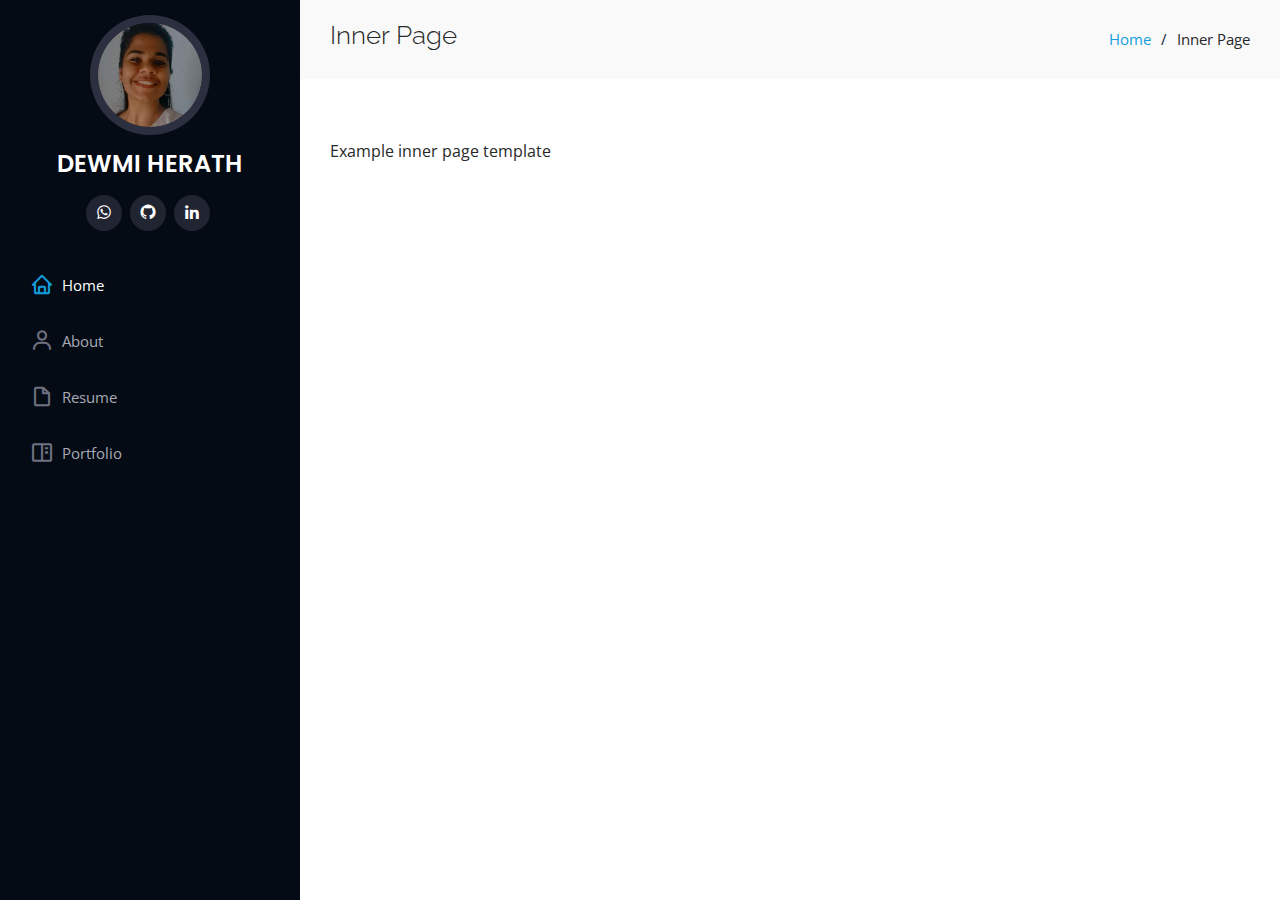
<file: inner-page.html>
<!DOCTYPE html>
<html lang="en">

<head>
  <meta charset="utf-8">
  <meta content="width=device-width, initial-scale=1.0" name="viewport">

  <title>iPortfolio-DEWMI HERATH </title>
  <meta content="" name="description">
  <meta content="" name="keywords">

  <!-- Favicons -->
  <link href="assets/img/icons8-portfolio-50.png" rel="icon">
  <link href="assets/img/icons8-portfolio-50.png" rel="apple-touch-icon">

  <!-- Google Fonts -->
  <link href="https://fonts.googleapis.com/css?family=Open+Sans:300,300i,400,400i,600,600i,700,700i|Raleway:300,300i,400,400i,500,500i,600,600i,700,700i|Poppins:300,300i,400,400i,500,500i,600,600i,700,700i" rel="stylesheet">

  <!-- Vendor CSS Files -->
  <link href="assets/vendor/aos/aos.css" rel="stylesheet">
  <link href="assets/vendor/bootstrap/css/bootstrap.min.css" rel="stylesheet">
  <link href="assets/vendor/bootstrap-icons/bootstrap-icons.css" rel="stylesheet">
  <link href="assets/vendor/boxicons/css/boxicons.min.css" rel="stylesheet">
  <link href="assets/vendor/glightbox/css/glightbox.min.css" rel="stylesheet">
  <link href="assets/vendor/swiper/swiper-bundle.min.css" rel="stylesheet">

  <!-- Template Main CSS File -->
  <link href="assets/css/style.css" rel="stylesheet">

  <!-- =======================================================
  * Template Name: iPortfolio
  * Template URL: https://bootstrapmade.com/iportfolio-bootstrap-portfolio-websites-template/
  * Updated: Mar 17 2024 with Bootstrap v5.3.3
  * Author: BootstrapMade.com
  * License: https://bootstrapmade.com/license/
  ======================================================== -->
</head>

<body>

  <!-- ======= Mobile nav toggle button ======= -->
  <i class="bi bi-list mobile-nav-toggle d-xl-none"></i>

  <!-- ======= Header ======= -->
  <header id="header">
    <div class="d-flex flex-column">

      <div class="profile">
        <img src="assets/img/mypic.jpeg" alt="" class="img-fluid rounded-circle">
        <h1 class="text-light"><a href="index.html">DEWMI HERATH</a></h1>
        <div class="social-links mt-3 text-center">
          <a href="#" class="whatsapp"><i class="bx bxl-whatsapp"></i></a>
          <a href="#" class="github"><i class="bx bxl-github"></i></a>
          <a href="#" class="linkedin"><i class="bx bxl-linkedin"></i></a>
        </div>
      </div>

      <nav id="navbar" class="nav-menu navbar">
        <ul>
          <li><a href="#hero" class="nav-link scrollto active"><i class="bx bx-home"></i> <span>Home</span></a></li>
          <li><a href="#about" class="nav-link scrollto"><i class="bx bx-user"></i> <span>About</span></a></li>
          <li><a href="#resume" class="nav-link scrollto"><i class="bx bx-file-blank"></i> <span>Resume</span></a></li>
          <li><a href="#portfolio" class="nav-link scrollto"><i class="bx bx-book-content"></i> <span>Portfolio</span></a></li>
      </nav><!-- .nav-menu -->
    </div>
  </header><!-- End Header -->

  <main id="main">

    <!-- ======= Breadcrumbs ======= -->
    <section class="breadcrumbs">
      <div class="container">

        <div class="d-flex justify-content-between align-items-center">
          <h2>Inner Page</h2>
          <ol>
            <li><a href="index.html">Home</a></li>
            <li>Inner Page</li>
          </ol>
        </div>

      </div>
    </section><!-- End Breadcrumbs -->

    <section class="inner-page">
      <div class="container">
        <p>
          Example inner page template
        </p>
      </div>
    </section>

  </main><!-- End #main -->

  <!-- ======= Footer ======= -->
  <footer id="footer">
    <div class="container">
      <div class="copyright">
       
      </div>
      <div class="credits">
        <!-- All the links in the footer should remain intact. -->
        <!-- You can delete the links only if you purchased the pro version. -->
        <!-- Licensing information: https://bootstrapmade.com/license/ -->
        <!-- Purchase the pro version with working PHP/AJAX contact form: https://bootstrapmade.com/iportfolio-bootstrap-portfolio-websites-template/ -->
        
    </div>
  </footer><!-- End  Footer -->

  <a href="#" class="back-to-top d-flex align-items-center justify-content-center"><i class="bi bi-arrow-up-short"></i></a>

  <!-- Vendor JS Files -->
  <script src="assets/vendor/purecounter/purecounter_vanilla.js"></script>
  <script src="assets/vendor/aos/aos.js"></script>
  <script src="assets/vendor/bootstrap/js/bootstrap.bundle.min.js"></script>
  <script src="assets/vendor/glightbox/js/glightbox.min.js"></script>
  <script src="assets/vendor/isotope-layout/isotope.pkgd.min.js"></script>
  <script src="assets/vendor/swiper/swiper-bundle.min.js"></script>
  <script src="assets/vendor/typed.js/typed.umd.js"></script>
  <script src="assets/vendor/waypoints/noframework.waypoints.js"></script>
  <script src="assets/vendor/php-email-form/validate.js"></script>

  <!-- Template Main JS File -->
  <script src="assets/js/main.js"></script>

</body>

</html>
</file>
<file: assets/css/style.css>
/*--------------------------------------------------------------
# General
--------------------------------------------------------------*/
body {
  font-family: "Open Sans", sans-serif;
  color: #272829;
}

a {
  color: #149ddd;
  text-decoration: none;
}

a:hover {
  color: #37b3ed;
  text-decoration: none;
}

h1,
h2,
h3,
h4,
h5,
h6 {
  font-family: "Raleway", sans-serif;
}

/*--------------------------------------------------------------
# Back to top button
--------------------------------------------------------------*/
.back-to-top {
  position: fixed;
  visibility: hidden;
  opacity: 0;
  right: 15px;
  bottom: 15px;
  z-index: 996;
  background: #149ddd;
  width: 40px;
  height: 40px;
  border-radius: 50px;
  transition: all 0.4s;
}

.back-to-top i {
  font-size: 28px;
  color: #fff;
  line-height: 0;
}

.back-to-top:hover {
  background: #2eafec;
  color: #fff;
}

.back-to-top.active {
  visibility: visible;
  opacity: 1;
}

/*--------------------------------------------------------------
# Header
--------------------------------------------------------------*/
#header {
  position: fixed;
  top: 0;
  left: 0;
  bottom: 0;
  width: 300px;
  transition: all ease-in-out 0.5s;
  z-index: 9997;
  transition: all 0.5s;
  padding: 0 15px;
  background: #040b14;
  overflow-y: auto;
}

#header .profile img {
  margin: 15px auto;
  display: block;
  width: 120px;
  border: 8px solid #2c2f3f;
}

#header .profile h1 {
  font-size: 24px;
  margin: 0;
  padding: 0;
  font-weight: 600;
  -moz-text-align-last: center;
  text-align-last: center;
  font-family: "Poppins", sans-serif;
}

#header .profile h1 a,
#header .profile h1 a:hover {
  color: #fff;
  text-decoration: none;
}

#header .profile .social-links a {
  font-size: 18px;
  display: inline-block;
  background: #212431;
  color: #fff;
  line-height: 1;
  padding: 8px 0;
  margin-right: 4px;
  border-radius: 50%;
  text-align: center;
  width: 36px;
  height: 36px;
  transition: 0.3s;
}

#header .profile .social-links a:hover {
  background: #149ddd;
  color: #fff;
  text-decoration: none;
}

#main {
  margin-left: 300px;
}

.container,
.container-fluid {
  padding-left: 30px;
  padding-right: 30px;
}

@media (max-width: 1199px) {
  #header {
    left: -300px;
  }

  #main {
    margin-left: 0;
  }

  .container,
  .container-fluid {
    padding-left: 12px;
    padding-right: 12px;
  }
}

/*--------------------------------------------------------------
# Navigation Menu
--------------------------------------------------------------*/
/* Desktop Navigation */
.nav-menu {
  padding: 30px 0 0 0;
}

.nav-menu * {
  margin: 0;
  padding: 0;
  list-style: none;
}

.nav-menu > ul > li {
  position: relative;
  white-space: nowrap;
}

.nav-menu a,
.nav-menu a:focus {
  display: flex;
  align-items: center;
  color: #a8a9b4;
  padding: 12px 15px;
  margin-bottom: 8px;
  transition: 0.3s;
  font-size: 15px;
}

.nav-menu a i,
.nav-menu a:focus i {
  font-size: 24px;
  padding-right: 8px;
  color: #6f7180;
}

.nav-menu a:hover,
.nav-menu .active,
.nav-menu .active:focus,
.nav-menu li:hover > a {
  text-decoration: none;
  color: #fff;
}

.nav-menu a:hover i,
.nav-menu .active i,
.nav-menu .active:focus i,
.nav-menu li:hover > a i {
  color: #149ddd;
}

/* Mobile Navigation */
.mobile-nav-toggle {
  position: fixed;
  right: 15px;
  top: 15px;
  z-index: 9998;
  border: 0;
  font-size: 24px;
  transition: all 0.4s;
  outline: none !important;
  background-color: #149ddd;
  color: #fff;
  width: 40px;
  height: 40px;
  display: inline-flex;
  align-items: center;
  justify-content: center;
  line-height: 0;
  border-radius: 50px;
  cursor: pointer;
}

.mobile-nav-active {
  overflow: hidden;
}

.mobile-nav-active #header {
  left: 0;
}

/*--------------------------------------------------------------
# Hero Section
--------------------------------------------------------------*/
#hero {
  width: 100%;
  height: 100vh;
  background: url("/iPortfolio/assets/img/bkgrd.jpeg") top center;
  background-size: cover;
  background-image: left-10px;
}

#hero:before {
  content: "";
  background: rgba(5, 13, 24, 0.3);
  position: absolute;
  bottom: 0;
  top: 0;
  left: 0;
  right: 0;
  z-index: 1;
}

#hero .hero-container {
  position: relative;
  z-index: 2;
  min-width: 300px;
}

#hero h1 {
  margin: 0 0 10px 0;
  font-size: 64px;
  font-weight: 700;
  line-height: 56px;
  color: #fff;
}

#hero p {
  color: #fff;
  margin-bottom: 50px;
  font-size: 26px;
  font-family: "Poppins", sans-serif;
}

#hero p span {
  color: #fff;
  padding-bottom: 4px;
  letter-spacing: 1px;
  border-bottom: 3px solid #149ddd;
}

@media (min-width: 1024px) {
  #hero {
    background-attachment: fixed;
  }
}

@media (max-width: 768px) {
  #hero h1 {
    font-size: 28px;
    line-height: 36px;
  }

  #hero h2 {
    font-size: 18px;
    line-height: 24px;
    margin-bottom: 30px;
  }
}

/*--------------------------------------------------------------
# Sections General
--------------------------------------------------------------*/
section {
  padding: 60px 0;
  overflow: hidden;
}

.section-bg {
  background: #f5f8fd;
}

.section-title {
  padding-bottom: 30px;
}

.section-title h2 {
  font-size: 32px;
  font-weight: bold;
  margin-bottom: 20px;
  padding-bottom: 20px;
  position: relative;
  color: #173b6c;
}

.section-title h2::after {
  content: "";
  position: absolute;
  display: block;
  width: 50px;
  height: 3px;
  background: #149ddd;
  bottom: 0;
  left: 0;
}

.section-title p {
  margin-bottom: 0;
}

/*--------------------------------------------------------------
# About
--------------------------------------------------------------*/
.about .content h3 {
  font-weight: 700;
  font-size: 26px;
  color: #173b6c;
}

.about .content p:last-child {
  margin-bottom: 0;
}

/*--------------------------------------------------------------
# Resume
--------------------------------------------------------------*/
.resume .resume-title {
  font-size: 26px;
  font-weight: 700;
  margin-top: 20px;
  margin-bottom: 20px;
  color: #050d18;
}

.resume .resume-item {
  padding: 0 0 20px 20px;
  margin-top: -2px;
  border-left: 2px solid #1f5297;
  position: relative;
}

.resume .resume-item h4 {
  line-height: 18px;
  font-size: 18px;
  font-weight: 600;
  text-transform: uppercase;
  font-family: "Poppins", sans-serif;
  color: #050d18;
  margin-bottom: 10px;
}

.resume .resume-item h5 {
  font-size: 16px;
  background: #e4edf9;
  padding: 5px 15px;
  display: inline-block;
  font-weight: 600;
  margin-bottom: 10px;
}

.resume .resume-item ul {
  padding-left: 20px;
}

.resume .resume-item ul li {
  padding-bottom: 10px;
}

.resume .resume-item:last-child {
  padding-bottom: 0;
}

.resume .resume-item::before {
  content: "";
  position: absolute;
  width: 16px;
  height: 16px;
  border-radius: 50px;
  left: -9px;
  top: 0;
  background: #fff;
  border: 2px solid #1f5297;
}

/*--------------------------------------------------------------
# Portfolio
--------------------------------------------------------------*/
.portfolio .portfolio-item {
  margin-bottom: 30px;
}

.portfolio #portfolio-flters {
  padding: 0;
  margin: 0 auto 35px auto;
  list-style: none;
  text-align: center;
  background: #fff;
  border-radius: 50px;
  padding: 2px 15px;
}

.portfolio #portfolio-flters li {
  cursor: pointer;
  display: inline-block;
  padding: 10px 15px 8px 15px;
  font-size: 14px;
  font-weight: 600;
  line-height: 1;
  text-transform: uppercase;
  color: #272829;
  margin-bottom: 5px;
  transition: all 0.3s ease-in-out;
}

.portfolio #portfolio-flters li:hover,
.portfolio #portfolio-flters li.filter-active {
  color: #149ddd;
}

.portfolio #portfolio-flters li:last-child {
  margin-right: 0;
}

.portfolio .portfolio-wrap {
  transition: 0.3s;
  position: relative;
  overflow: hidden;
  z-index: 1;
}

.portfolio .portfolio-wrap::before {
  content: "";
  background: rgba(255, 255, 255, 0.5);
  position: absolute;
  left: 0;
  right: 0;
  top: 0;
  bottom: 0;
  transition: all ease-in-out 0.3s;
  z-index: 2;
  opacity: 0;
}

.portfolio .portfolio-wrap .portfolio-links {
  opacity: 1;
  left: 0;
  right: 0;
  bottom: -60px;
  z-index: 3;
  position: absolute;
  transition: all ease-in-out 0.3s;
  display: flex;
  justify-content: center;
}

.portfolio .portfolio-wrap .portfolio-links a {
  color: #fff;
  font-size: 28px;
  text-align: center;
  background: rgba(20, 157, 221, 0.75);
  transition: 0.3s;
  width: 50%;
}

.portfolio .portfolio-wrap .portfolio-links a:hover {
  background: rgba(20, 157, 221, 0.95);
}

.portfolio .portfolio-wrap .portfolio-links a + a {
  border-left: 1px solid #37b3ed;
}

.portfolio .portfolio-wrap:hover::before {
  top: 0;
  left: 0;
  right: 0;
  bottom: 0;
  opacity: 1;
}

.portfolio .portfolio-wrap:hover .portfolio-links {
  opacity: 1;
  bottom: 0;
}

/*--------------------------------------------------------------
# Portfolio Details
--------------------------------------------------------------*/
.portfolio-details {
  padding-top: 40px;
}

.portfolio-details .portfolio-details-slider img {
  width: 100%;
}

.portfolio-details .portfolio-details-slider .swiper-pagination {
  margin-top: 20px;
  position: relative;
}

.portfolio-details
  .portfolio-details-slider
  .swiper-pagination
  .swiper-pagination-bullet {
  width: 12px;
  height: 12px;
  background-color: #fff;
  opacity: 1;
  border: 1px solid #149ddd;
}

.portfolio-details
  .portfolio-details-slider
  .swiper-pagination
  .swiper-pagination-bullet-active {
  background-color: #149ddd;
}

.portfolio-details .portfolio-info {
  padding: 30px;
  box-shadow: 0px 0 30px rgba(5, 13, 24, 0.08);
}

.portfolio-details .portfolio-info h3 {
  font-size: 22px;
  font-weight: 700;
  margin-bottom: 20px;
  padding-bottom: 20px;
  border-bottom: 1px solid #eee;
}

.portfolio-details .portfolio-info ul {
  list-style: none;
  padding: 0;
  font-size: 15px;
}

.portfolio-details .portfolio-info ul li + li {
  margin-top: 10px;
}

.portfolio-details .portfolio-description {
  padding-top: 30px;
}

.portfolio-details .portfolio-description h2 {
  font-size: 26px;
  font-weight: 700;
  margin-bottom: 20px;
}

.portfolio-details .portfolio-description p {
  padding: 0;
}

/*--------------------------------------------------------------
# Contact
--------------------------------------------------------------*/
.contact {
  padding-bottom: 130px;
}

.contact .info {
  padding: 30px;
  background: #fff;
  width: 100%;
  box-shadow: 0 0 24px 0 rgba(0, 0, 0, 0.12);
}

.contact .info i {
  font-size: 20px;
  color: #149ddd;
  float: left;
  width: 44px;
  height: 44px;
  background: #dff3fc;
  display: flex;
  justify-content: center;
  align-items: center;
  border-radius: 50px;
  transition: all 0.3s ease-in-out;
}

.contact .info h4 {
  padding: 0 0 0 60px;
  font-size: 18px;
  font-weight: 600;
  margin-bottom: 5px;
  color: #050d18;
}

.contact .info p {
  padding: 0 0 10px 60px;
  margin-bottom: 20px;
  font-size: 14px;
  color: #173b6c;
}

.contact .info .email p {
  padding-top: 5px;
}

.contact .info .social-links {
  padding-left: 60px;
}

.contact .info .social-links a {
  font-size: 18px;
  display: inline-block;
  background: #333;
  color: #fff;
  line-height: 1;
  padding: 8px 0;
  border-radius: 50%;
  text-align: center;
  width: 36px;
  height: 36px;
  transition: 0.3s;
  margin-right: 10px;
}

.contact .info .social-links a:hover {
  background: #149ddd;
  color: #fff;
}

.contact .info .email:hover i,
.contact .info .address:hover i,
.contact .info .phone:hover i {
  background: #149ddd;
  color: #fff;
}

.contact .php-email-form {
  width: 100%;
  padding: 30px;
  background: #fff;
  box-shadow: 0 0 24px 0 rgba(0, 0, 0, 0.12);
}

.contact .php-email-form .form-group {
  padding-bottom: 8px;
}

.contact .php-email-form .validate {
  display: none;
  color: red;
  margin: 0 0 15px 0;
  font-weight: 400;
  font-size: 13px;
}

.contact .php-email-form .error-message {
  display: none;
  color: #fff;
  background: #ed3c0d;
  text-align: left;
  padding: 15px;
  font-weight: 600;
}

.contact .php-email-form .error-message br + br {
  margin-top: 25px;
}

.contact .php-email-form .sent-message {
  display: none;
  color: #fff;
  background: #18d26e;
  text-align: center;
  padding: 15px;
  font-weight: 600;
}

.contact .php-email-form .loading {
  display: none;
  background: #fff;
  text-align: center;
  padding: 15px;
}

.contact .php-email-form .loading:before {
  content: "";
  display: inline-block;
  border-radius: 50%;
  width: 24px;
  height: 24px;
  margin: 0 10px -6px 0;
  border: 3px solid #18d26e;
  border-top-color: #eee;
  animation: animate-loading 1s linear infinite;
}

.contact .php-email-form .form-group {
  margin-bottom: 15px;
}

.contact .php-email-form label {
  padding-bottom: 8px;
}

.contact .php-email-form input,
.contact .php-email-form textarea {
  border-radius: 0;
  box-shadow: none;
  font-size: 14px;
}

.contact .php-email-form input {
  height: 44px;
}

.contact .php-email-form textarea {
  padding: 10px 15px;
}

.contact .php-email-form button[type="submit"] {
  background: #149ddd;
  border: 0;
  padding: 10px 24px;
  color: #fff;
  transition: 0.4s;
  border-radius: 4px;
}

.contact .php-email-form button[type="submit"]:hover {
  background: #37b3ed;
}

@keyframes animate-loading {
  0% {
    transform: rotate(0deg);
  }

  100% {
    transform: rotate(360deg);
  }
}

/*--------------------------------------------------------------
# Breadcrumbs
--------------------------------------------------------------*/
.breadcrumbs {
  padding: 20px 0;
  background: #f9f9f9;
}

.breadcrumbs h2 {
  font-size: 26px;
  font-weight: 300;
}

.breadcrumbs ol {
  display: flex;
  flex-wrap: wrap;
  list-style: none;
  padding: 0;
  margin: 0;
  font-size: 15px;
}

.breadcrumbs ol li + li {
  padding-left: 10px;
}

.breadcrumbs ol li + li::before {
  display: inline-block;
  padding-right: 10px;
  color: #0e2442;
  content: "/";
}

@media (max-width: 768px) {
  .breadcrumbs .d-flex {
    display: block !important;
  }

  .breadcrumbs ol {
    display: block;
  }

  .breadcrumbs ol li {
    display: inline-block;
  }
}

/*--------------------------------------------------------------
# Footer
--------------------------------------------------------------*/
#footer {
  padding: 15px;
  color: #f4f6fd;
  font-size: 14px;
  position: fixed;
  left: 0;
  bottom: 0;
  width: 300px;
  z-index: 9999;
  background: #040b14;
}

#footer .copyright {
  text-align: center;
}

#footer .credits {
  padding-top: 5px;
  text-align: center;
  font-size: 13px;
  color: #eaebf0;
}

@media (max-width: 1199px) {
  #footer {
    position: static;
    width: auto;
    padding-right: 20px 15px;
  }
}

* {
  box-sizing: border-box;
}

.column {
  float: left;
  width: 12%;
  padding: 40px;
  margin-left: 40px;
}

/* Clearfix (clear floats) */
.row::after {
  content: "";
  clear: both;
  display: table;
}

.imgmy {
  margin-top: 170px;
  margin-bottom: 10px;
  height: 340px;
  width: 340px;
}

.containercoffee {
  width: 60%;
  margin-left: 300px;
  height: 600px;
  margin-bottom: 200px;
}
.containercake {
  margin-left: 150px;
  width: 1800px;
  width: 160%;
}

.containerfashion {
  margin-left: 150px;
  margin-top: 0px;
  width: 2000px;
}
.containercakeweb {
  margin-left: 100px;
  width: 2000px;
}

.poster1portfolio {
  height: 600px;
}
</file>
